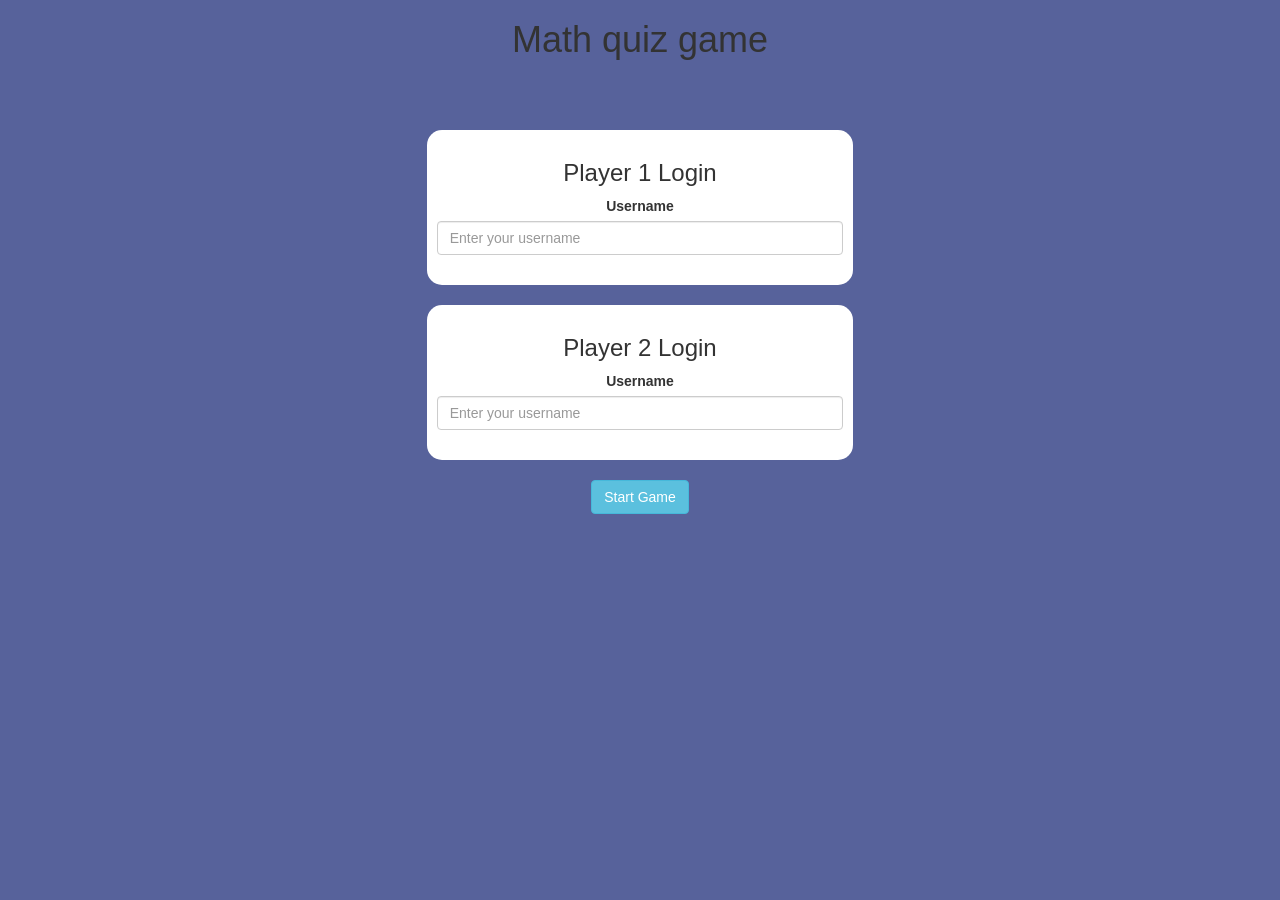
<file: index.html>
<!DOCTYPE html>
<html>
<head>
	<title>Math quiz game</title>

<meta name="viewport" content="width=device-width, initial-scale=1">
<link rel="stylesheet" href="https://maxcdn.bootstrapcdn.com/bootstrap/3.4.0/css/bootstrap.min.css">
<script src="https://ajax.googleapis.com/ajax/libs/jquery/3.4.1/jquery.min.js"></script>
<script src="https://maxcdn.bootstrapcdn.com/bootstrap/3.4.0/js/bootstrap.min.js"></script>

<link rel="stylesheet" type="text/css" href="style.css">
</head>
<body>
    <center>
        <h1>Math quiz game</h1>
        <br>
        <br>
        <br>
        <div class="col-lg-4 col-sm-8 col-xs-11 divlogin_1">
            <h3>Player 1 Login</h3>  
            <label>Username</label>
            <input type="text" class="form-control" placeholder="Enter your username" id="Player1Name">
    
            <br>
        </div>
<br>
        <div class="col-lg-4 col-sm-8 col-xs-11 divlogin_2">
            <h3>Player 2 Login</h3>
            <label>Username</label>
            <input type="text" class="form-control" placeholder="Enter your username" id="Player2Name">
    
            <br>
        </div>
        <br>
        <button id="buttonStart" class="btn btn-info" onclick="game_start()">Start Game</button>

    </center>



    <script src="login.js"></script>
</body>
</html>
</file>
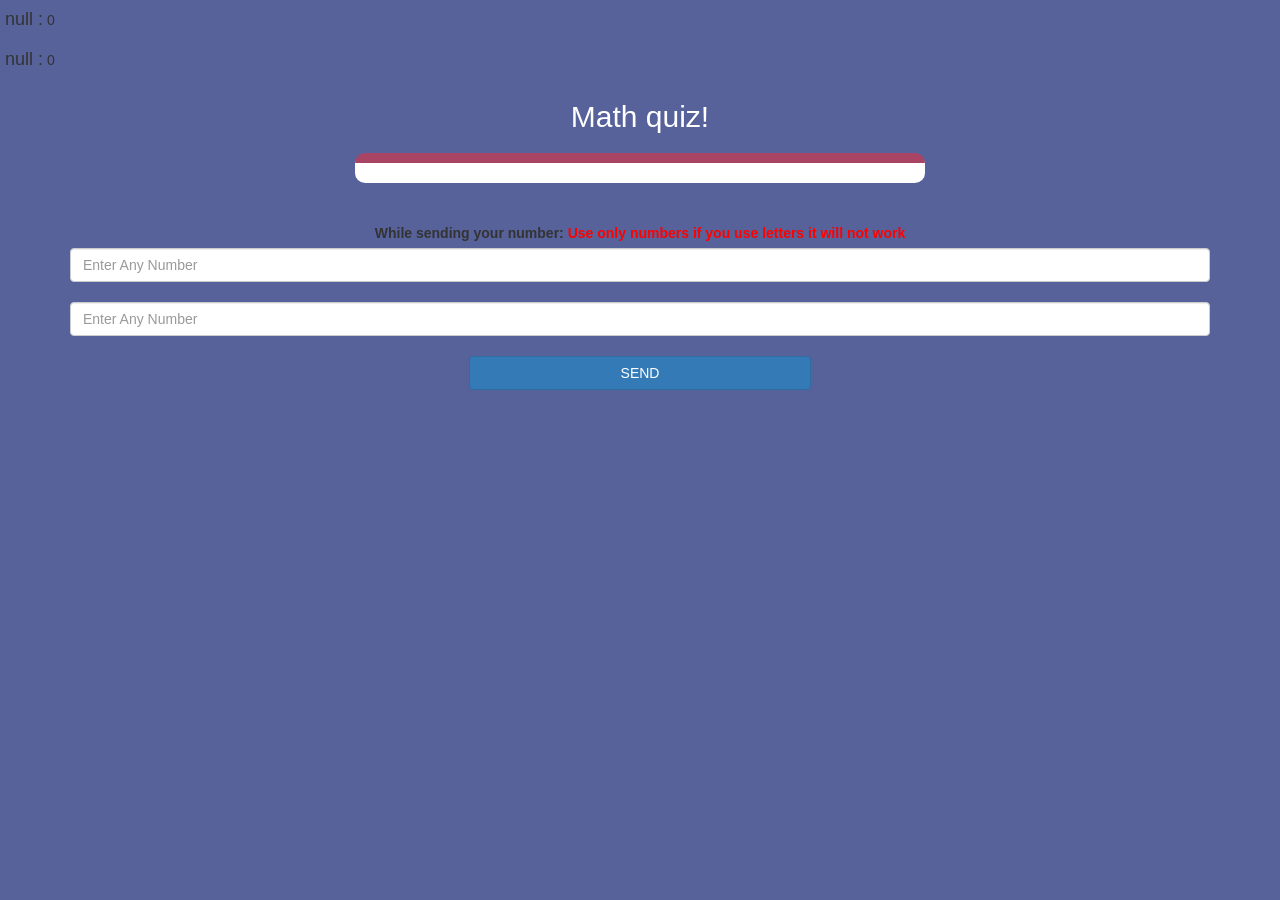
<file: main_game.html>
<!DOCTYPE html>
<html>
<head>
	<title>Math quiz!</title>

<meta name="viewport" content="width=device-width, initial-scale=1">
<link rel="stylesheet" href="https://maxcdn.bootstrapcdn.com/bootstrap/3.4.0/css/bootstrap.min.css">
<script src="https://ajax.googleapis.com/ajax/libs/jquery/3.4.1/jquery.min.js"></script>
<script src="https://maxcdn.bootstrapcdn.com/bootstrap/3.4.0/js/bootstrap.min.js"></script>

<link rel="stylesheet" type="text/css" href="style.css">
</head>
<body>
    <h4 id="player1_score_name">

	</h4>
	<span id="player1_score"></span>
	<br>
	<h4 id="player2_score_name">
 
	</h4>
	<span id="player2_score"></span>

	<div class="container">
	
		<center>
			<h2 style="color: white;">Math quiz!</h2>
			<h3 id="player_question"></h3>
			<h3 id="player_answer"></h3>
			<div id="output" class="col-lg-6"></div>
	
			<br>
			<br>
	
			<label>While sending your number: <b style="color: red">Use only numbers if you use letters it will not work</b></label>
	
			<input type="text" id="number1" class="form-control" placeholder="Enter Any Number">
			<br>
			<input type="text" id="number2" class="form-control" placeholder="Enter Any Number">
	
			<br>
	
			<button onclick="send()" class="btn btn-primary" style="width:30%; height:5%;">SEND</button>
		</center>
	</div>
	<script src="game.js"></script>
</body>
    </html>
</file>
<file: style.css>
body
{
	background :rgb(87, 98, 155);
}
.divlogin_1 , .divlogin_2
	{
		background: white;
		padding: 10px;
		float: none;
		border-radius: 15px;
	}

	#player1_score_name , #player2_score_name
{
	display: inline-block;
	margin-left: 5px;
}
#word
{
	width: 60%;
}
#word_display
{
	letter-spacing: 5px;
}
#output
{
background: white;
border-radius: 10px;
border-top: 10px solid #AA4465;
padding: 10px;
float: none;
text-align: left;
}
</file>
